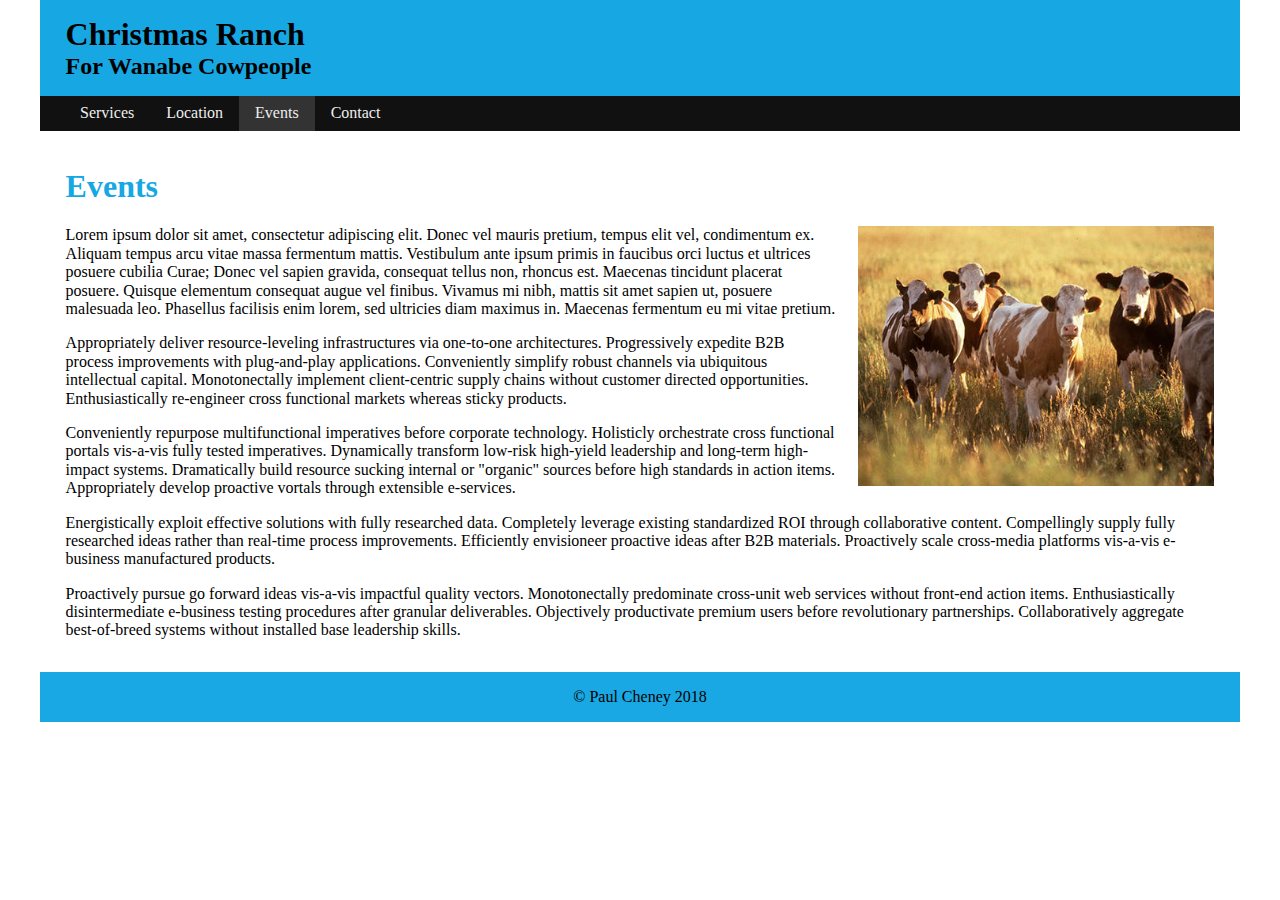
<file: ranch/index.html>
<!doctype html>
<html lang="en">
<head>
<meta charset="utf-8">
<meta name="description" content="Fill Me In">
<meta name="author" content="John Doe">
<title>Events: Christmas Ranch</title>

<meta name="viewport" content="width=device-width, initial-scale=1, maximum-scale=1">

<!-- STYLE SHEETS -->
<link href="css/normalize.css" rel="stylesheet">
<link href="css/small.css" rel="stylesheet">
<link href="css/medium.css" rel="stylesheet">
<link href="css/large.css" rel="stylesheet">

</head>

<body>
<body>
<header>
  <h1>Christmas Ranch</h1>
  <h2>For Wanabe Cowpeople</h2>
</header>
  
<nav class="clearfix">
<ul>
  <li><a href="index.html">Services</a></li>
  <li><a href="#">Location</a></li>
  <li class="active"><a href="#">Events</a></li>
  <li><a href="#">Contact</a></li>
</ul>
</nav>

<main>
    
    <h1>Events</h1>
    <figure>
    <img src="images/cows.jpg" alt="Herford Cows">
    </figure>
    <p>Lorem ipsum dolor sit amet, consectetur adipiscing elit. Donec vel mauris pretium, tempus elit vel, condimentum ex. Aliquam tempus arcu vitae massa fermentum mattis. Vestibulum ante ipsum primis in faucibus orci luctus et ultrices posuere cubilia Curae; Donec vel sapien gravida, consequat tellus non, rhoncus est. Maecenas tincidunt placerat posuere. Quisque elementum consequat augue vel finibus. Vivamus mi nibh, mattis sit amet sapien ut, posuere malesuada leo. Phasellus facilisis enim lorem, sed ultricies diam maximus in. Maecenas fermentum eu mi vitae pretium.</p>

    <div>
    <p>Appropriately deliver resource-leveling infrastructures via one-to-one architectures. Progressively expedite B2B process improvements with plug-and-play applications. Conveniently simplify robust channels via ubiquitous intellectual capital. Monotonectally implement client-centric supply chains without customer directed opportunities. Enthusiastically re-engineer cross functional markets whereas sticky products.</p>

    <p>Conveniently repurpose multifunctional imperatives before corporate technology. Holisticly orchestrate cross functional portals vis-a-vis fully tested imperatives. Dynamically transform low-risk high-yield leadership and long-term high-impact systems. Dramatically build resource sucking internal or "organic" sources before high standards in action items. Appropriately develop proactive vortals through extensible e-services.</p>

    <p>Energistically exploit effective solutions with fully researched data. Completely leverage existing standardized ROI through collaborative content. Compellingly supply fully researched ideas rather than real-time process improvements. Efficiently envisioneer proactive ideas after B2B materials. Proactively scale cross-media platforms vis-a-vis e-business manufactured products.</p>

    <p>Proactively pursue go forward ideas vis-a-vis impactful quality vectors. Monotonectally predominate cross-unit web services without front-end action items. Enthusiastically disintermediate e-business testing procedures after granular deliverables. Objectively productivate premium users before revolutionary partnerships. Collaboratively aggregate best-of-breed systems without installed base leadership skills.</p>
    </div>

    
</main>

<footer>
&copy; Paul Cheney 2018
</footer>
</body>
</html>
</file>
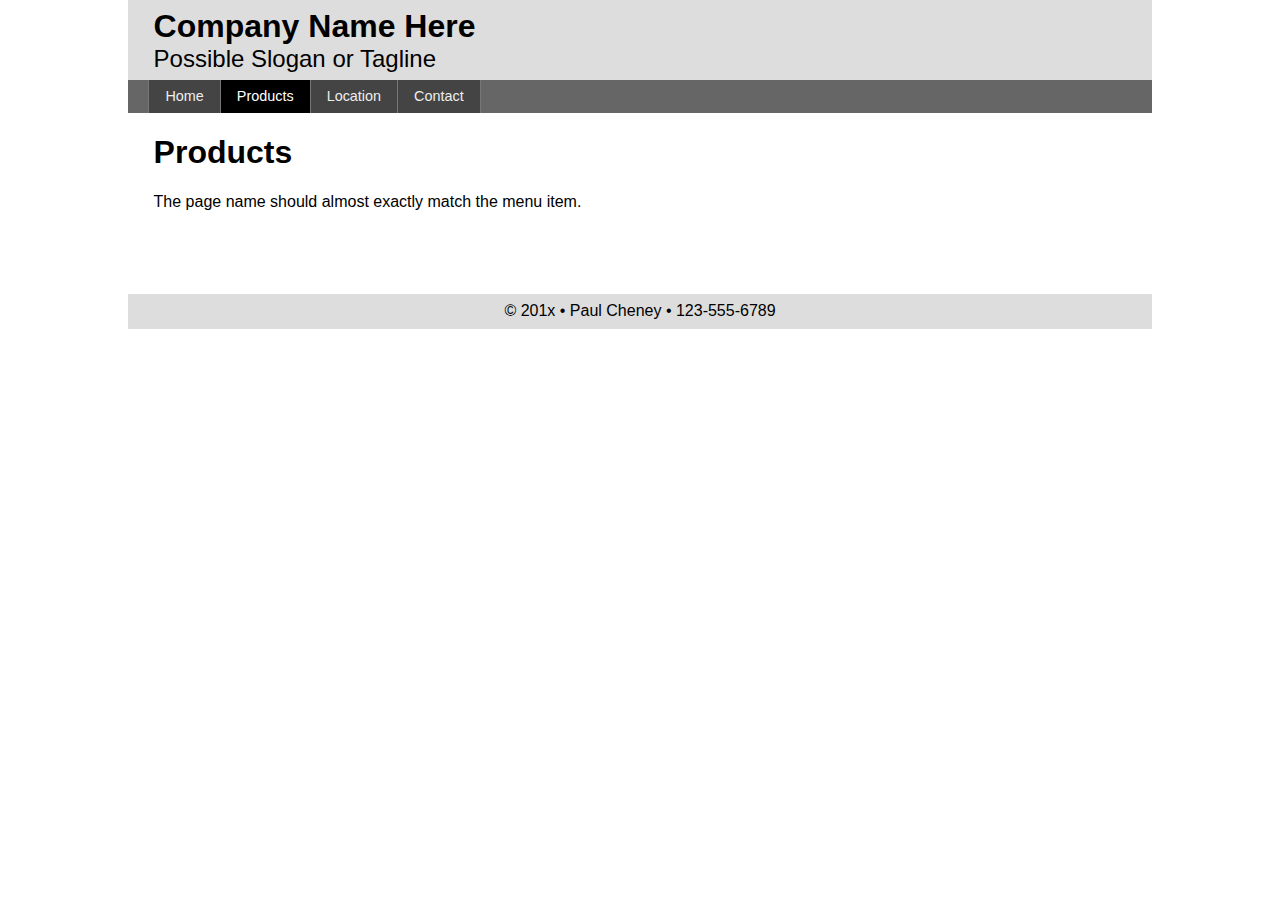
<file: start/index.html>
<!doctype html>
<html lang="en">
<head>
<meta charset="utf-8">
<meta name="description" content="Fill Me In">
<meta name="author" content="John Doe">

<!-- This start file was build by Paul Cheney  -->
<title>HTML5 Start Site by Paul Cheney</title>

<!-- TELLS PHONES NOT TO LIE ABOUT THEIR WIDTH & stops the font from enlarging when a phone is turned sideways-->
<meta name="viewport" content="width=device-width, initial-scale=1, maximum-scale=1">




<!-- STYLE SHEETS -->
<link href="css/normalize.css" rel="stylesheet">
<!-- phone-default -->
<link href="css/small.css" rel="stylesheet">
<!-- enhance-tablet -->
<link href="css/medium.css" rel="stylesheet">
<!-- enhance-desktop -->
<link href="css/large.css" rel="stylesheet">


     
</head>
<body>
<!-- HEADER HERE -->
	<header>
 <h1>Company Name Here</h1>
        <h2>Possible Slogan or Tagline</h2>
    </header>
    
    
<!-- NAVIGATION HERE -->
    <nav class="clearfix">
        <ul >
            <li><a href="#">Home</a></li>
            <li class="active"><a href="#">Products</a></li>
            <li><a href="#">Location</a></li>
            <li><a href="#">Contact</a></li>    
        </ul>
    </nav>
    
    
<!-- CONTENT HERE -->
    <main>
        <h1>Products</h1>
        <p>The page name should almost exactly match the menu item. </p>
    </main>
    
<!-- FOOTER HERE -->   
    <footer>
        &copy; 201x &bull; Paul Cheney &bull; 123-555-6789
    </footer>

</body>
</html>
</file>
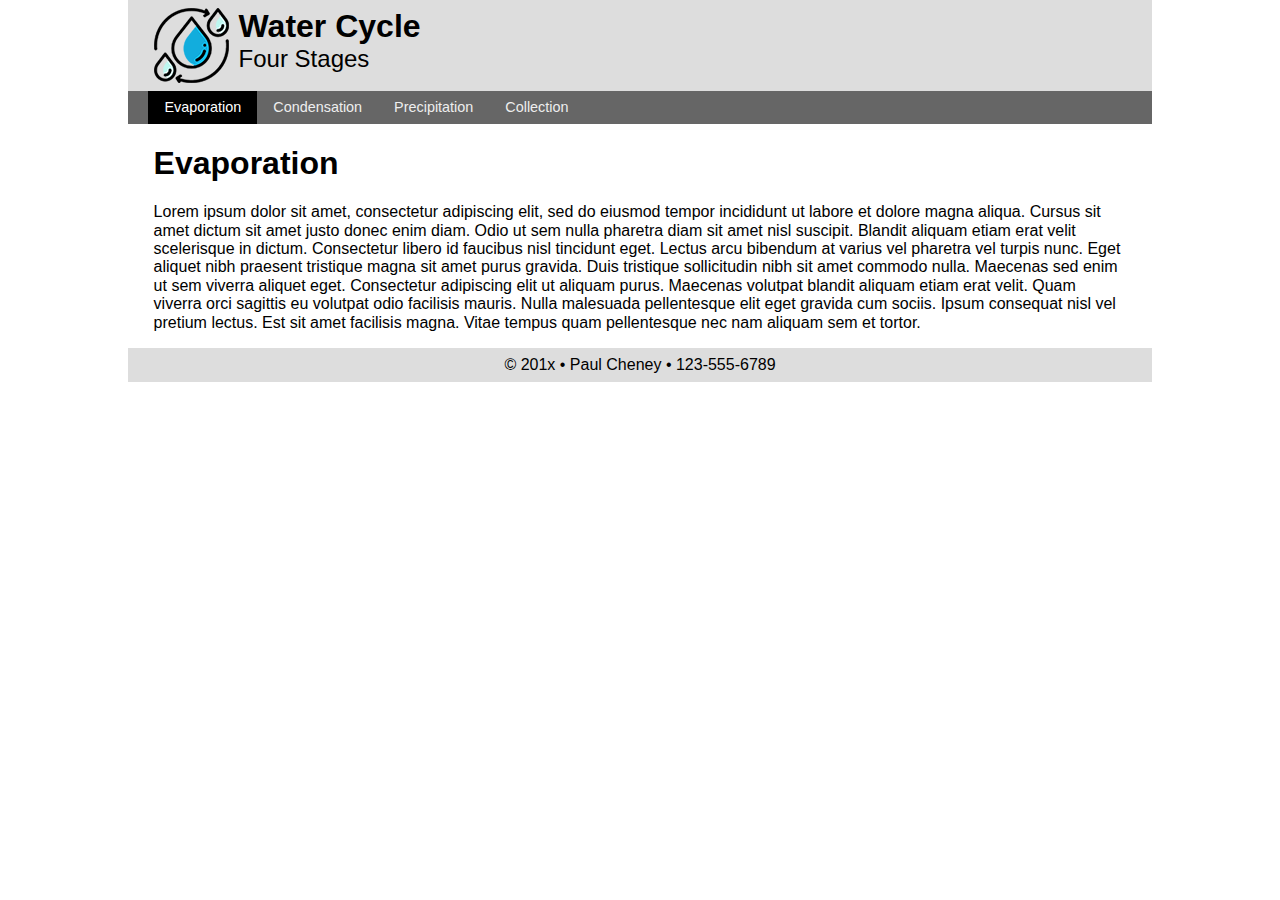
<file: water_cycle/index.html>
<!doctype html>
<html lang="en">
<head>
<meta charset="utf-8">
<meta name="description" content="Fill Me In">
<meta name="author" content="John Doe">

<!-- This start file was build by Paul Cheney  -->
<title>Evaporation: Water Cycle</title>

<!-- TELLS PHONES NOT TO LIE ABOUT THEIR WIDTH & stops the font from enlarging when a phone is turned sideways-->
<meta name="viewport" content="width=device-width, initial-scale=1, maximum-scale=1">




<!-- STYLE SHEETS -->
<link href="css/normalize.css" rel="stylesheet">
<!-- phone-default -->
<link href="css/small.css" rel="stylesheet">
<!-- enhance-tablet -->
<link href="css/medium.css" rel="stylesheet">
<!-- enhance-desktop -->
<link href="css/large.css" rel="stylesheet">


     
</head>
<body>
<!-- HEADER HERE -->
	<header class="clearfix">
	<img src="images/logo.png" alt="logo">
 <h1>Water Cycle</h1>
        <h2>Four Stages</h2>
    </header>
    
    
<!-- NAVIGATION HERE -->
    <nav class="clearfix">
        <ul >
            <li class="active"><a href="index.html">Evaporation</a></li>
            <li><a href="condensation.html">Condensation</a></li>
            <li><a href="precipitation.html">Precipitation</a></li>
            <li><a href="collection.html">Collection</a></li>    
        </ul>
    </nav>
    
    
<!-- CONTENT HERE -->
    <main>
        <h1>Evaporation</h1>
        <p>Lorem ipsum dolor sit amet, consectetur adipiscing elit, sed do eiusmod tempor incididunt ut labore et dolore magna aliqua. Cursus sit amet dictum sit amet justo donec enim diam. Odio ut sem nulla pharetra diam sit amet nisl suscipit. Blandit aliquam etiam erat velit scelerisque in dictum. Consectetur libero id faucibus nisl tincidunt eget. Lectus arcu bibendum at varius vel pharetra vel turpis nunc. Eget aliquet nibh praesent tristique magna sit amet purus gravida. Duis tristique sollicitudin nibh sit amet commodo nulla. Maecenas sed enim ut sem viverra aliquet eget. Consectetur adipiscing elit ut aliquam purus. Maecenas volutpat blandit aliquam etiam erat velit. Quam viverra orci sagittis eu volutpat odio facilisis mauris. Nulla malesuada pellentesque elit eget gravida cum sociis. Ipsum consequat nisl vel pretium lectus. Est sit amet facilisis magna. Vitae tempus quam pellentesque nec nam aliquam sem et tortor.</p>
    </main>
    
<!-- FOOTER HERE -->   
    <footer>
        &copy; 201x &bull; Paul Cheney &bull; 123-555-6789
    </footer>

</body>
</html>
</file>
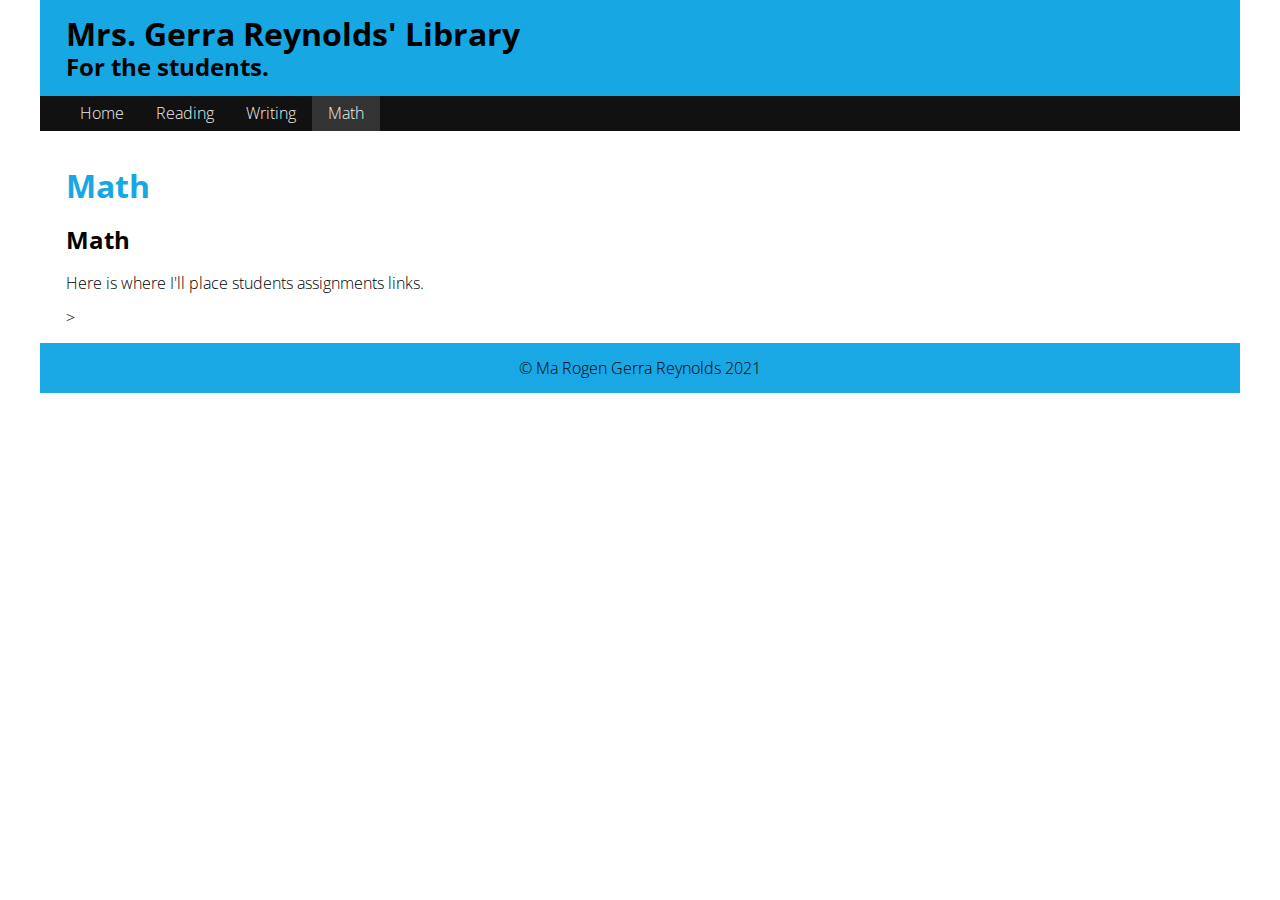
<file: math.html>
<!doctype html>
<html lang="en-us">
<head>
<meta charset="UTF-8">
<meta name="description" content="Ma Rogen's page.">
<meta name="author" content="Ma Rogen">
<!--  <link href="css/styles.css" rel="stylesheet"> -->

<title>Mrs. Gerra Reynolds's Place: Home</title>

<meta name="viewport" content="width=device-width, initial-scale=1, maximum-scale=1">

<!-- STYLE SHEETS -->
<link href="css/normalize.css" rel="stylesheet">
<link href="css/small.css" rel="stylesheet">
<link href="css/medium.css" rel="stylesheet">
<link href="css/large.css" rel="stylesheet">
<link rel="preconnect" href="https://fonts.gstatic.com">
<link href="https://fonts.googleapis.com/css2?family=Open+Sans:ital,wght@0,300;0,400;0,600;0,700;1,400;1,700&display=swap" rel="stylesheet">
</head>

<body>

<header>
    <h1>Mrs. Gerra Reynolds' Library</h1>
    <h2>For the students.</h2>
</header>

<nav class="clearfix">
    <ul>
        <li><a href="index.html">Home</a></li>
        <li><a href="reading.html">Reading</a></li>
        <li><a href="writing.html">Writing</a></li>
        <li class="active"><a href="math.html">Math</a></li>
    </ul>
</nav>

<main>
    <h1>Math</h1>
    <figure>
        <!--<img src="Images/Roj.jpg" alt="Mrs. Gerra Reynolds">
        <figcaption>Mrs. Gerra Reynolds</figcaption>-->
    </figure>
   <h2>Math</h2>
<p>Here is where I'll place students assignments links.</p>>    
    
</main>
<footer>
    &copy; Ma Rogen Gerra Reynolds 2021
</footer>



</body>
</html>
</file>
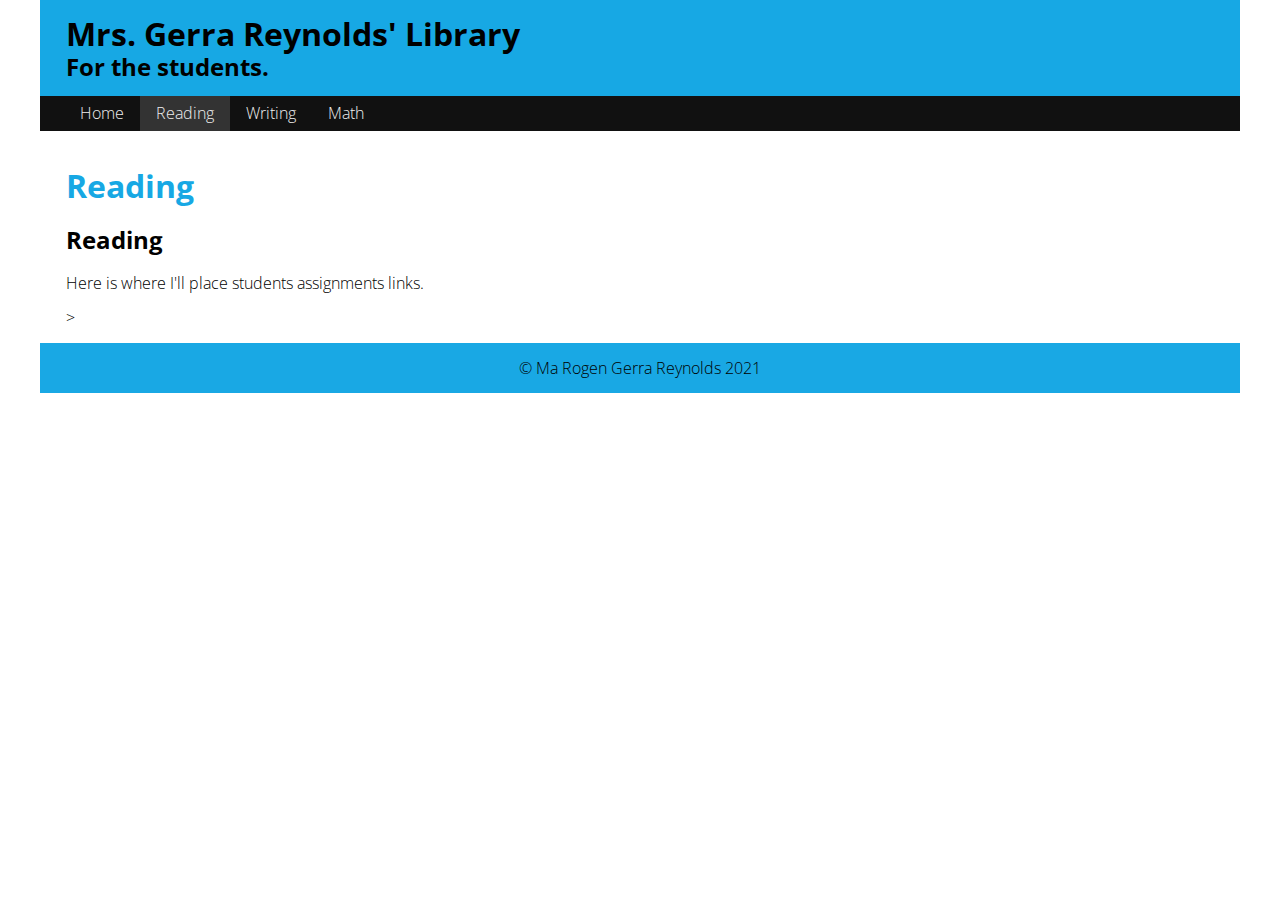
<file: reading.html>
<!doctype html>
<html lang="en-us">
<head>
<meta charset="UTF-8">
<meta name="description" content="Ma Rogen's page.">
<meta name="author" content="Ma Rogen">
<!--  <link href="css/styles.css" rel="stylesheet"> -->

<title>Mrs. Gerra Reynolds's Place: Home</title>

<meta name="viewport" content="width=device-width, initial-scale=1, maximum-scale=1">

<!-- STYLE SHEETS -->
<link href="css/normalize.css" rel="stylesheet">
<link href="css/small.css" rel="stylesheet">
<link href="css/medium.css" rel="stylesheet">
<link href="css/large.css" rel="stylesheet">
<link rel="preconnect" href="https://fonts.gstatic.com">
<link href="https://fonts.googleapis.com/css2?family=Open+Sans:ital,wght@0,300;0,400;0,600;0,700;1,400;1,700&display=swap" rel="stylesheet">
</head>

<body>

<header>
    <h1>Mrs. Gerra Reynolds' Library</h1>
    <h2>For the students.</h2>
</header>

<nav class="clearfix">
    <ul>
        <li><a href="index.html">Home</a></li>
        <li class="active"><a href="reading.html">Reading</a></li>
        <li><a href="writing.html">Writing</a></li>
        <li><a href="math.html">Math</a></li>
    </ul>
</nav>

<main>
    <h1>Reading</h1>
    <figure>
        <!--<img src="Images/Roj.jpg" alt="Mrs. Gerra Reynolds">
        <figcaption>Mrs. Gerra Reynolds</figcaption>-->
    </figure>
   <h2>Reading</h2>
<p>Here is where I'll place students assignments links.</p>>    
    
</main>
<footer>
    &copy; Ma Rogen Gerra Reynolds 2021
</footer>



</body>
</html>
</file>
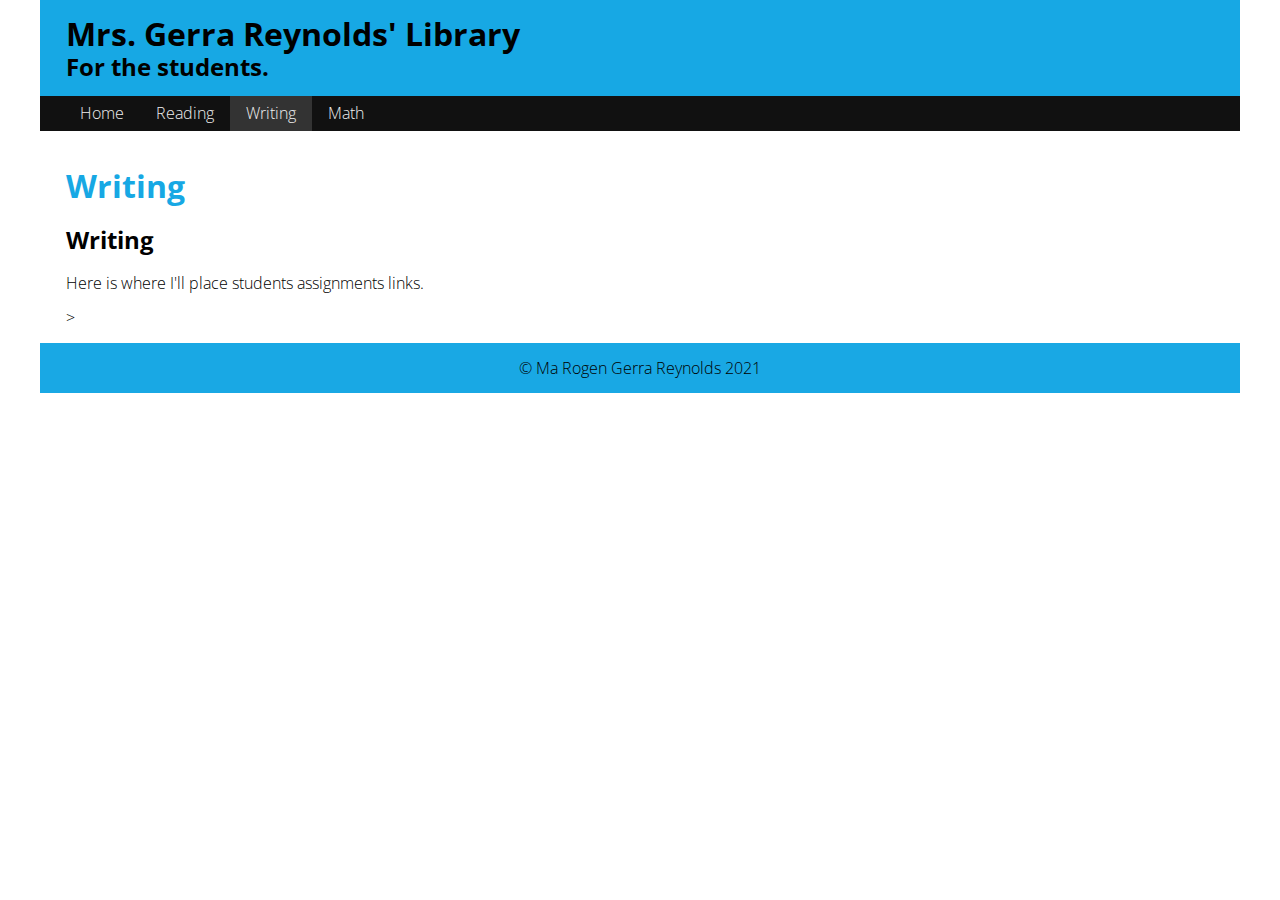
<file: writing.html>
<!doctype html>
<html lang="en-us">
<head>
<meta charset="UTF-8">
<meta name="description" content="Ma Rogen's page.">
<meta name="author" content="Ma Rogen">
<!--  <link href="css/styles.css" rel="stylesheet"> -->

<title>Mrs. Gerra Reynolds's Place: Home</title>

<meta name="viewport" content="width=device-width, initial-scale=1, maximum-scale=1">

<!-- STYLE SHEETS -->
<link href="css/normalize.css" rel="stylesheet">
<link href="css/small.css" rel="stylesheet">
<link href="css/medium.css" rel="stylesheet">
<link href="css/large.css" rel="stylesheet">
<link rel="preconnect" href="https://fonts.gstatic.com">
<link href="https://fonts.googleapis.com/css2?family=Open+Sans:ital,wght@0,300;0,400;0,600;0,700;1,400;1,700&display=swap" rel="stylesheet">
</head>

<body>

<header>
    <h1>Mrs. Gerra Reynolds' Library</h1>
    <h2>For the students.</h2>
</header>

<nav class="clearfix">
    <ul>
        <li><a href="index.html">Home</a></li>
        <li><a href="reading.html">Reading</a></li>
        <li class="active"><a href="writing.html">Writing</a></li>
        <li><a href="math.html">Math</a></li>
    </ul>
</nav>

<main>
    <h1>Writing</h1>
    <figure>
        <!--<img src="Images/Roj.jpg" alt="Mrs. Gerra Reynolds">
        <figcaption>Mrs. Gerra Reynolds</figcaption>-->
    </figure>
   <h2>Writing</h2>
<p>Here is where I'll place students assignments links.</p>>    
    
</main>
<footer>
    &copy; Ma Rogen Gerra Reynolds 2021
</footer>



</body>
</html>
</file>
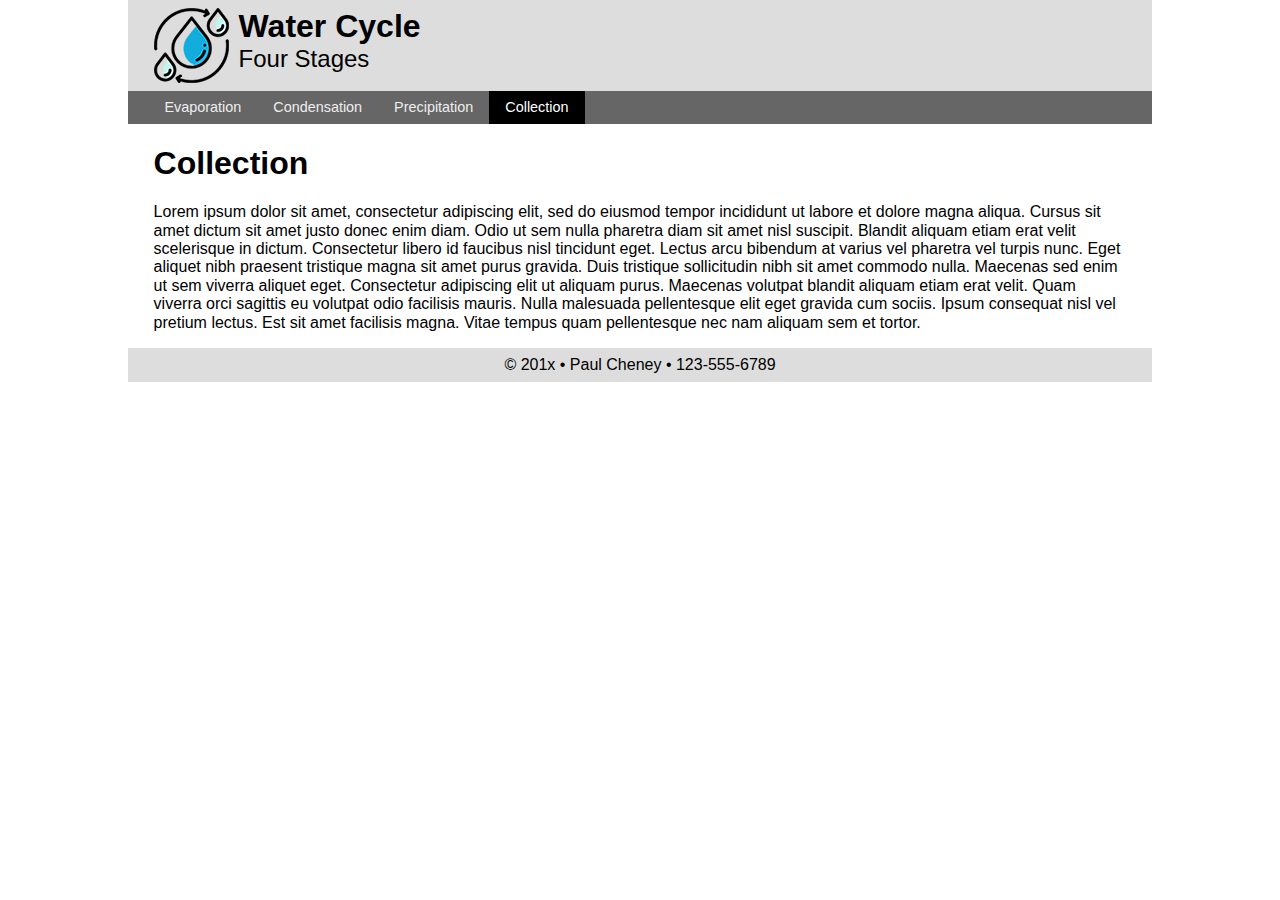
<file: water_cycle/collection.html>
<!doctype html>
<html lang="en">
<head>
<meta charset="utf-8">
<meta name="description" content="Fill Me In">
<meta name="author" content="John Doe">

<!-- This start file was build by Paul Cheney  -->
<title>Collection: Water Cycle</title>

<!-- TELLS PHONES NOT TO LIE ABOUT THEIR WIDTH & stops the font from enlarging when a phone is turned sideways-->
<meta name="viewport" content="width=device-width, initial-scale=1, maximum-scale=1">




<!-- STYLE SHEETS -->
<link href="css/normalize.css" rel="stylesheet">
<!-- phone-default -->
<link href="css/small.css" rel="stylesheet">
<!-- enhance-tablet -->
<link href="css/medium.css" rel="stylesheet">
<!-- enhance-desktop -->
<link href="css/large.css" rel="stylesheet">


     
</head>
<body>
<!-- HEADER HERE -->
	<header class="clearfix">
	<img src="images/logo.png" alt="logo">
 <h1>Water Cycle</h1>
        <h2>Four Stages</h2>
    </header>
    
    
<!-- NAVIGATION HERE -->
    <nav class="clearfix">
        <ul >
            <li><a href="index.html">Evaporation</a></li>
            <li><a href="condensation.html">Condensation</a></li>
            <li><a href="precipitation.html">Precipitation</a></li>
            <li class="active"><a href="collection.html">Collection</a></li>    
        </ul>
    </nav>
    
    
<!-- CONTENT HERE -->
    <main>
        <h1>Collection</h1>
        <p>Lorem ipsum dolor sit amet, consectetur adipiscing elit, sed do eiusmod tempor incididunt ut labore et dolore magna aliqua. Cursus sit amet dictum sit amet justo donec enim diam. Odio ut sem nulla pharetra diam sit amet nisl suscipit. Blandit aliquam etiam erat velit scelerisque in dictum. Consectetur libero id faucibus nisl tincidunt eget. Lectus arcu bibendum at varius vel pharetra vel turpis nunc. Eget aliquet nibh praesent tristique magna sit amet purus gravida. Duis tristique sollicitudin nibh sit amet commodo nulla. Maecenas sed enim ut sem viverra aliquet eget. Consectetur adipiscing elit ut aliquam purus. Maecenas volutpat blandit aliquam etiam erat velit. Quam viverra orci sagittis eu volutpat odio facilisis mauris. Nulla malesuada pellentesque elit eget gravida cum sociis. Ipsum consequat nisl vel pretium lectus. Est sit amet facilisis magna. Vitae tempus quam pellentesque nec nam aliquam sem et tortor.</p>
    </main>
    
<!-- FOOTER HERE -->   
    <footer>
        &copy; 201x &bull; Paul Cheney &bull; 123-555-6789
    </footer>

</body>
</html>
</file>
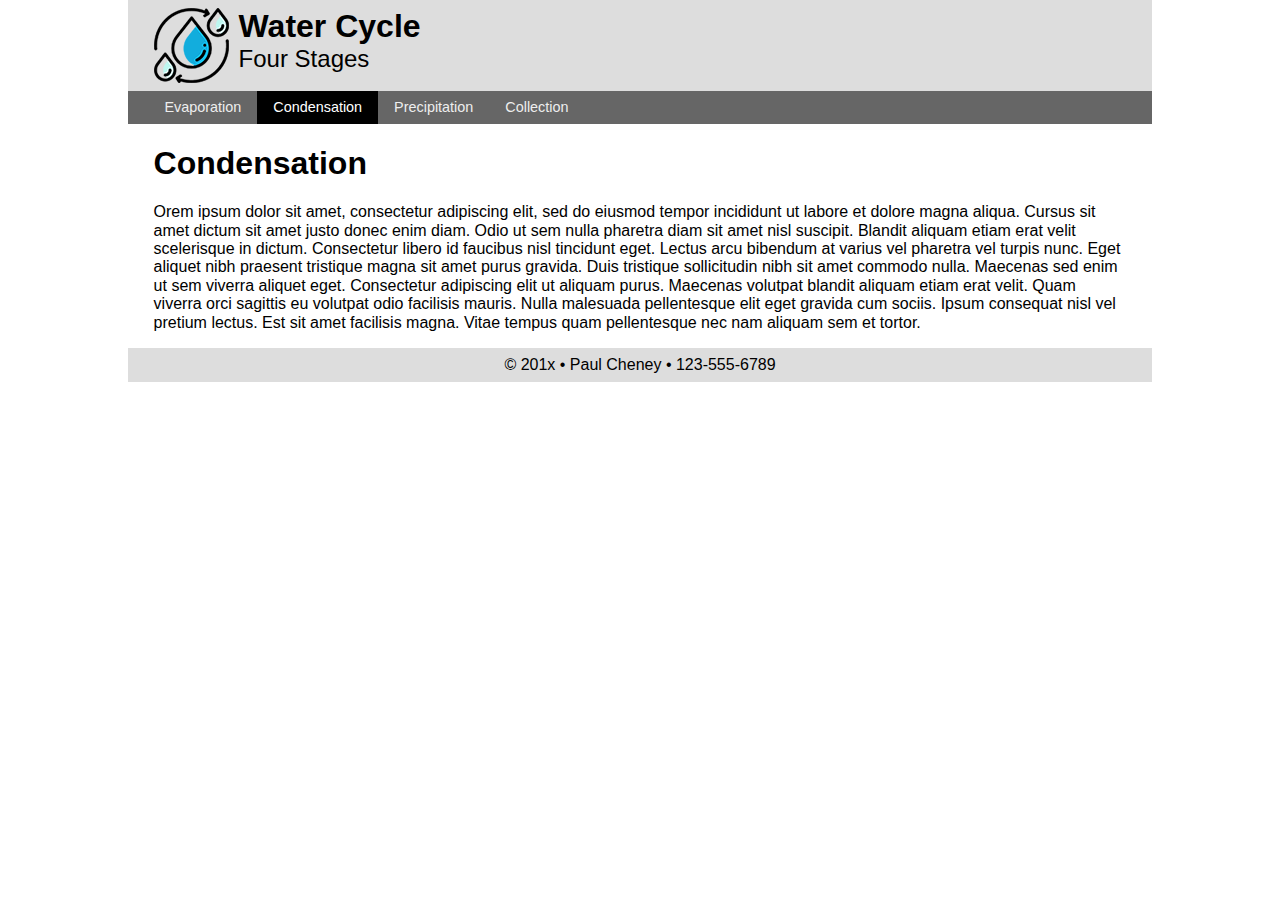
<file: water_cycle/condensation.html>
<!doctype html>
<html lang="en">
<head>
<meta charset="utf-8">
<meta name="description" content="Fill Me In">
<meta name="author" content="John Doe">

<!-- This start file was build by Paul Cheney  -->
<title>Condensation: Water Cycle</title>

<!-- TELLS PHONES NOT TO LIE ABOUT THEIR WIDTH & stops the font from enlarging when a phone is turned sideways-->
<meta name="viewport" content="width=device-width, initial-scale=1, maximum-scale=1">




<!-- STYLE SHEETS -->
<link href="css/normalize.css" rel="stylesheet">
<!-- phone-default -->
<link href="css/small.css" rel="stylesheet">
<!-- enhance-tablet -->
<link href="css/medium.css" rel="stylesheet">
<!-- enhance-desktop -->
<link href="css/large.css" rel="stylesheet">


     
</head>
<body>
<!-- HEADER HERE -->
	<header class="clearfix">
	<img src="images/logo.png" alt="logo">
 <h1>Water Cycle</h1>
        <h2>Four Stages</h2>
    </header>
    
    
<!-- NAVIGATION HERE -->
    <nav class="clearfix">
        <ul >
            <li><a href="index.html">Evaporation</a></li>
            <li class="active"><a href="condensation.html">Condensation</a></li>
            <li><a href="precipitation.html">Precipitation</a></li>
            <li><a href="collection.html">Collection</a></li>    
        </ul>
    </nav>
    
    
<!-- CONTENT HERE -->
    <main>
        <h1>Condensation</h1>
        <p>Orem ipsum dolor sit amet, consectetur adipiscing elit, sed do eiusmod tempor incididunt ut labore et dolore magna aliqua. Cursus sit amet dictum sit amet justo donec enim diam. Odio ut sem nulla pharetra diam sit amet nisl suscipit. Blandit aliquam etiam erat velit scelerisque in dictum. Consectetur libero id faucibus nisl tincidunt eget. Lectus arcu bibendum at varius vel pharetra vel turpis nunc. Eget aliquet nibh praesent tristique magna sit amet purus gravida. Duis tristique sollicitudin nibh sit amet commodo nulla. Maecenas sed enim ut sem viverra aliquet eget. Consectetur adipiscing elit ut aliquam purus. Maecenas volutpat blandit aliquam etiam erat velit. Quam viverra orci sagittis eu volutpat odio facilisis mauris. Nulla malesuada pellentesque elit eget gravida cum sociis. Ipsum consequat nisl vel pretium lectus. Est sit amet facilisis magna. Vitae tempus quam pellentesque nec nam aliquam sem et tortor.</p>
    </main>
    
<!-- FOOTER HERE -->   
    <footer>
        &copy; 201x &bull; Paul Cheney &bull; 123-555-6789
    </footer>

</body>
</html>
</file>
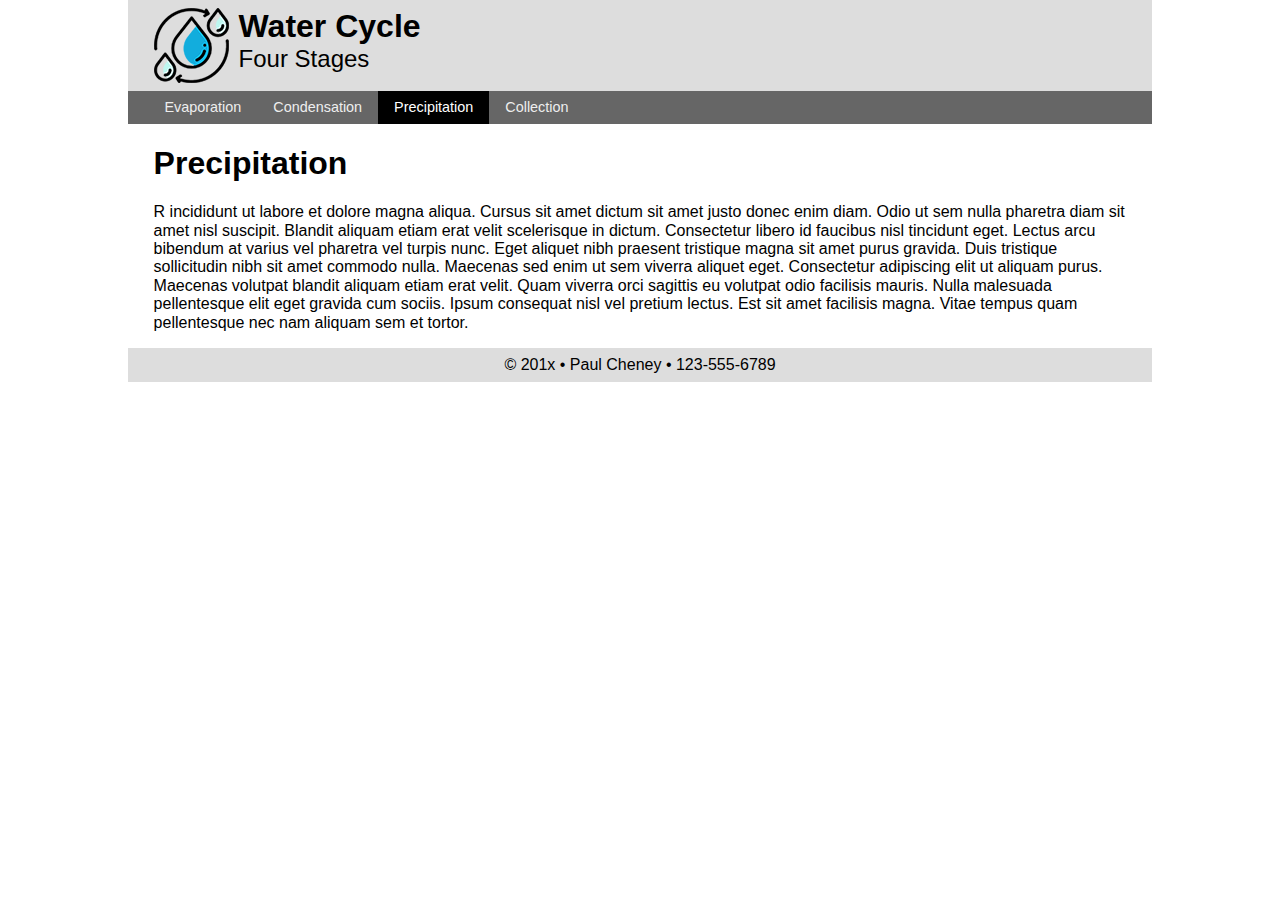
<file: water_cycle/precipitation.html>
<!doctype html>
<html lang="en">
<head>
<meta charset="utf-8">
<meta name="description" content="Fill Me In">
<meta name="author" content="John Doe">

<!-- This start file was build by Paul Cheney  -->
<title>Precipitation: Water Cycle</title>

<!-- TELLS PHONES NOT TO LIE ABOUT THEIR WIDTH & stops the font from enlarging when a phone is turned sideways-->
<meta name="viewport" content="width=device-width, initial-scale=1, maximum-scale=1">




<!-- STYLE SHEETS -->
<link href="css/normalize.css" rel="stylesheet">
<!-- phone-default -->
<link href="css/small.css" rel="stylesheet">
<!-- enhance-tablet -->
<link href="css/medium.css" rel="stylesheet">
<!-- enhance-desktop -->
<link href="css/large.css" rel="stylesheet">


     
</head>
<body>
<!-- HEADER HERE -->
	<header class="clearfix">
	<img src="images/logo.png" alt="logo">
 <h1>Water Cycle</h1>
        <h2>Four Stages</h2>
    </header>
    
    
<!-- NAVIGATION HERE -->
    <nav class="clearfix">
        <ul >
            <li><a href="index.html">Evaporation</a></li>
            <li><a href="condensation.html">Condensation</a></li>
            <li class="active"><a href="precipitation.html">Precipitation</a></li>
            <li><a href="collection.html">Collection</a></li>    
        </ul>
    </nav>
    
    
<!-- CONTENT HERE -->
    <main>
        <h1>Precipitation</h1>
        <p>R incididunt ut labore et dolore magna aliqua. Cursus sit amet dictum sit amet justo donec enim diam. Odio ut sem nulla pharetra diam sit amet nisl suscipit. Blandit aliquam etiam erat velit scelerisque in dictum. Consectetur libero id faucibus nisl tincidunt eget. Lectus arcu bibendum at varius vel pharetra vel turpis nunc. Eget aliquet nibh praesent tristique magna sit amet purus gravida. Duis tristique sollicitudin nibh sit amet commodo nulla. Maecenas sed enim ut sem viverra aliquet eget. Consectetur adipiscing elit ut aliquam purus. Maecenas volutpat blandit aliquam etiam erat velit. Quam viverra orci sagittis eu volutpat odio facilisis mauris. Nulla malesuada pellentesque elit eget gravida cum sociis. Ipsum consequat nisl vel pretium lectus. Est sit amet facilisis magna. Vitae tempus quam pellentesque nec nam aliquam sem et tortor.</p>
    </main>
    
<!-- FOOTER HERE -->   
    <footer>
        &copy; 201x &bull; Paul Cheney &bull; 123-555-6789
    </footer>

</body>
</html>
</file>
<file: ranch/css/small.css>
* { -moz-box-sizing: border-box;
-webkit-box-sizing: border-box; box-sizing:
border-box; }

/*html {-webkit-text-size-adjust: 100%; -ms-text-size-adjust: 100%;}*/

/* body rules here */
body {
    font-family: Verdana;
    font-size: 16px;
}

/* header rules here */
header {
    background-color: #17a8e4;
    padding: 1rem 2%;
}
header h1 {
    margin: 0;

}
header h2 {
    margin: 0;
}

/* navigation rules here */
nav {
    background-color: #111;
}
nav ul {margin: 0; padding: 0;}
nav li {list-style-type: none;}
nav li.active {background-color: #333;}
nav a {
        display: block;
        padding: .8rem 0; /* 44 min height */
        color: #eee;
        text-align: center;
        text-decoration: none;
    }
nav a:hover {background-color: #444;}
/* main rules here */
main {
    padding: 1rem 2%;
    display: block;
}
main h1 {color:#17a8e4;}

main figure img {width: 100%;}
main figure{
    width: 100%;
    margin: 0;
}

main figcaption{text-align: center; font-size: .8rem;}

.clearfix:after {
    content: "";
    display: table;
    clear: both;
}

footer {
    text-align: center;
    padding: 1rem 2%;
    background-color: #19a8e4;
}
</file>
<file: ranch/css/medium.css>
@media only screen and (min-width: 560px) {

    nav li {float: left; width: 25%;}

    main figure{
        float: right;
        width: 48%;
        margin-left: 2%;
        padding-bottom: .5rem;
    }

    div.news {
        clear: both;
        column-count: 2;
        column-rule: 1px solid #ddd;
    }
} /* end of media query*/
</file>
<file: ranch/css/large.css>
@media only screen and (min-width: 1028px) {

nav, header, footer, main{max-width: 75rem; margin: auto;}

nav ul {padding-left: 2%;}
nav li{width: auto;}
nav a{padding: .5rem 1rem;}

main figure {width: 31%;}

div.news {column-count: 3;}
} /* end of media query*/
</file>
<file: start/css/small.css>
/* Prevent adjustments of font size after orientation changes in IE on Windows Phone and in iOS.  */
html {-webkit-text-size-adjust: 100%; -ms-text-size-adjust: 100%;}

/*----------- apply a natural box layout model to all elements --------------*/
* { -moz-box-sizing: border-box; -webkit-box-sizing: border-box; box-sizing: border-box; }


/*----------- BODY --------------*/
body {
    font-size: 16px;
    font-family: Verdana, sans-serif;
}


/*----------- HEADER --------------*/
header {
    padding: .5rem 2%;
    background-color: #ddd;
}
header h1 {margin: 0;}
header h2 {margin: 0; font-weight: normal;}

/*----------- NAVIGATION --------------*/
nav {
    background-color: #666;
}
nav ul {
    list-style-type: none;
    padding: 0;
    margin: 0;
}
nav ul li {
    float: left;
    width: 25%;
}
nav ul li a {
    display: block;
    background-color: #444;
    color: #eee;
    border-left: 1px solid #777;
    padding: .5rem 0;
    text-decoration: none;
    font-size: .9rem;
    text-align: center;
}
nav ul li:first-child a {border-left: none;}

nav ul li a:hover {
    background-color: #eee;
    color: #333;
}
nav ul li.active a {
    background-color: #000;
    color: #fff;
}
/*----------- MAIN --------------*/
main {
    padding: 0 2%;
    min-height: 10rem;
}


/*----------- FOOTER --------------*/
footer {
    background-color: #ddd;
    padding: .5rem 2%;
    text-align: center;
}



/*----- Clearfix: Force an Element not to collapse -----*/
.clearfix:after {
  content: "";
  display: table;
  clear: both;
}
</file>
<file: start/css/medium.css>
/* 35em is also 560px (if basefont is 16px) */
@media only screen and (min-width: 35rem) {


/*----------- BODY --------------*/



/*----------- HEADER --------------*/



/*----------- NAVIGATION --------------*/
    nav ul {margin-left: 2%;}
    nav ul li {width: auto;}
    nav ul li:first-child a {border-left: 1px solid #777;}
    nav ul li:last-child a {border-right: 1px solid #777;}
    nav ul li a{padding: .5rem 1rem;}


/*----------- MAIN --------------*/



/*----------- FOOTER --------------*/
    
} /* end of media query */
</file>
<file: start/css/large.css>
/* 64em is also 1028px (if basefont is 16px) */
@media only screen and (min-width: 64rem) {

    header, nav, main, footer {
        max-width: 64rem;
        margin:auto;
    }

/*----------- BODY --------------*/



/*----------- HEADER --------------*/



/*----------- NAVIGATION --------------*/



/*----------- MAIN --------------*/



/*----------- FOOTER --------------*/
    
} /* end of media query */
</file>
<file: water_cycle/css/small.css>
/* Prevent adjustments of font size after orientation changes in IE on Windows Phone and in iOS.  */
html {-webkit-text-size-adjust: 100%; -ms-text-size-adjust: 100%;}

/*----------- apply a natural box layout model to all elements --------------*/
* { -moz-box-sizing: border-box; -webkit-box-sizing: border-box; box-sizing: border-box; }


/*----------- BODY --------------*/
body {
    font-size: 16px;
    font-family: Verdana, sans-serif;
}


/*----------- HEADER --------------*/
header {
    padding: .5rem 2%;
    background-color: #ddd;
}
header img {float: left; margin-right: 10px; width: 50px;}

header h1 {margin: 0; font-size: 1.3rem;}
header h2 {margin: 0; font-weight: normal; font-size: 1rem;}

/*----------- NAVIGATION --------------*/
nav {
    background-color: #666;
}
nav ul {
    list-style-type: none;
    padding: 0;
    margin: 0;
}

nav ul li a {
    display: block;
    color: #eee;
    padding: .5rem 0;
    text-decoration: none;
    font-size: .9rem;
    text-align: center;
}


nav ul li a:hover {
    background-color: #aaa;
    color: #333;
}
nav ul li.active a {
    background-color: #000;
    color: #fff;
}
/*----------- MAIN --------------*/
main {
    padding: 0 2%;
    min-height: 10rem;
}


/*----------- FOOTER --------------*/
footer {
    background-color: #ddd;
    padding: .5rem 2%;
    text-align: center;
}



/*----- Clearfix: Force an Element not to collapse -----*/
.clearfix:after {
  content: "";
  display: table;
  clear: both;
}
</file>
<file: water_cycle/css/medium.css>
/* 35em is also 560px (if basefont is 16px) */
@media only screen and (min-width: 35rem) {


/*----------- BODY --------------*/



/*----------- HEADER --------------*/
    header img{width: auto;}
    header h1{font-size: 2rem;}
    header h2{font-size: 1.5rem;}


/*----------- NAVIGATION --------------*/
    nav ul {margin-left: 2%;}
    nav ul li {float: left;}

    nav ul li a{padding: .5rem 1rem;}


/*----------- MAIN --------------*/



/*----------- FOOTER --------------*/
    
} /* end of media query */
</file>
<file: water_cycle/css/large.css>
/* 64em is also 1028px (if basefont is 16px) */
@media only screen and (min-width: 64rem) {

    header, nav, main, footer {
        max-width: 64rem;
        margin:auto;
    }

/*----------- BODY --------------*/



/*----------- HEADER --------------*/



/*----------- NAVIGATION --------------*/



/*----------- MAIN --------------*/



/*----------- FOOTER --------------*/
    
} /* end of media query */
</file>
<file: css/styles.css>
header h1
{
    color: #0076bb
}
nav ul {
    padding: 0;
}
nav ul li {
    float: left;
    list-style-type: none;
}
nav ul li a {
    display: block;
    padding: .5rem 1rem;
    background-color: #f89c1f;
}
main h1 {
    clear: both;
}
main img {
    float: right;
}
footer {
    text-align: center;
    clear: both;
}
</file>
<file: css/small.css>
* { -moz-box-sizing: border-box;
    -webkit-box-sizing: border-box; box-sizing:
    border-box; }
    
    /*html {-webkit-text-size-adjust: 100%; -ms-text-size-adjust: 100%;}*/
    
    /* body rules here */
    body {
        font-family: 'Open Sans', sans-serif;
        font-weight: 300;
    }
    
    /* header rules here */
    header {
        background-color: #17a8e4;
        padding: 1rem 2%;
    }
    header h1 {
        margin: 0;
    
    }
    header h2 {
        margin: 0;
    }
    
    /* navigation rules here */
    nav {
        background-color: #111;
    }
    nav ul {margin: 0; padding: 0;}
    nav li {list-style-type: none;}
    nav li.active {background-color: #333;}
    nav a {
            display: block;
            padding: .8rem 0; /* 44 min height */
            color: #eee;
            text-align: center;
            text-decoration: none;
        }
    nav a:hover {background-color: #444;}
    /* main rules here */
    main {
        padding: 1rem 2%;
        display: block;
    }
    main h1 {color:#17a8e4;}
    
    main figure img {width: 100%; height: auto;}
    main figure{
        width: 100%;
        margin: 0;
    }
    
    main figcaption{text-align: center; font-size: .8rem;}
    
    .clearfix:after {
        content: "";
        display: table;
        clear: both;
    }
    
    footer {
        text-align: center;
        padding: 1rem 2%;
        background-color: #19a8e4;
    }

    div.social {
        background-color: black;
        display: flex;
        padding: 1rem 0;
        
    }
    div.social a {
       flex-basis: 25%;
       text-align: center;
       color: white;
       font-size: 3rem;
    }
    div.social a:hover {color: orange;}
</file>
<file: css/medium.css>
@media only screen and (min-width: 560px) {

    nav li {float: left; width: 25%;}

    main figure{
        float: right;
        width: 48%;
        margin-left: 2%;
        padding-bottom: .5rem;
    }

    div.news {
        clear: both;
        column-count: 2;
        column-rule: 1px solid #ddd;
    }
} /* end of media query*/
</file>
<file: css/large.css>
@media only screen and (min-width: 1028px) {

    nav, header, footer, main{max-width: 1200px; margin: auto;}
    
    nav ul {padding-left: 2%;}
    nav li{width: auto;}
    nav a{padding: .5rem 1rem;}
    
    main figure {width: 20%;}
    
    div.news {column-count: 3;}
    } /* end of media query*/
</file>
